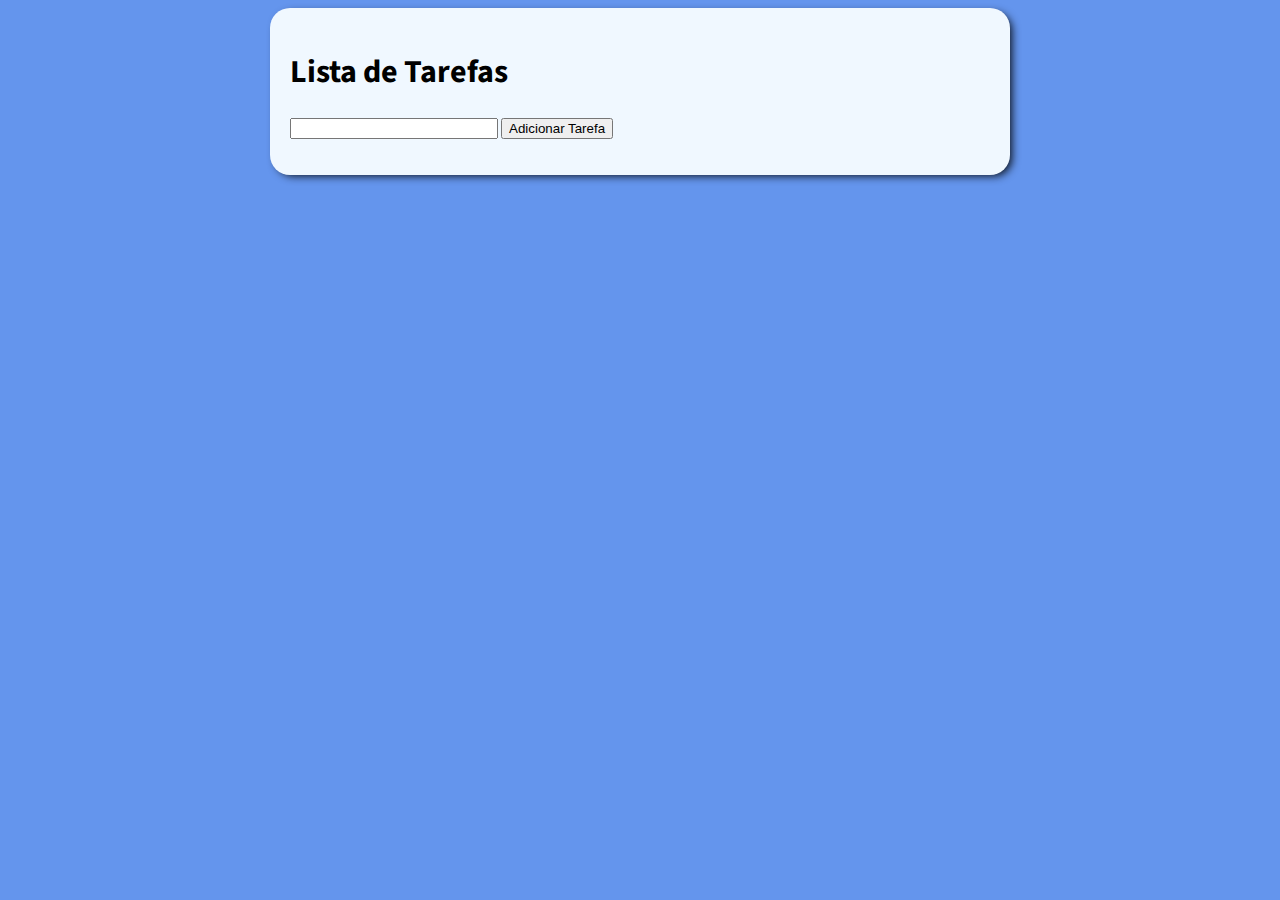
<file: index.html>
<!DOCTYPE html>
<html lang="pt-BR">
<head>
    <meta charset="UTF-8">
    <meta http-equiv="X-UA-Compatible" content="IE=edge">
    <meta name="viewport" content="width=device-width, initial-scale=1.0">
    <title>Lista Tarefas</title>
    <link rel="stylesheet" href="css/style.css">
</head>
<body>
    <div id="main">
       <h1>Lista de Tarefas</h1>

        <div id="entrada">
            <input type="text"id="entrada-tarefa">
            <button id="add-tarefa" onclick="addTarefa()">Adicionar Tarefa</button>
        </div>

        <div id="saida">
            <ul id="lista-saida">

            </ul>
        </div>

    </div>

    <script src="script/script.js"></script>
    
</body>
</html>
</file>
<file: css/style.css>
@import url('https://fonts.googleapis.com/css2?family=Source+Sans+Pro:wght@200;400;700&display=swap');

body{
    background-color: cornflowerblue;
    font-family: 'Source Sans Pro', sans-serif;
}

#main{
    background-color: aliceblue;
    width: 700px;
    padding: 20px;
    margin: auto;
    border-radius: 20px;
    box-shadow: 4px 3px 9px -2px rgba(0,0,0,0.88);
}

#entrada-tarefa{
    width: 200px;
}
</file>
